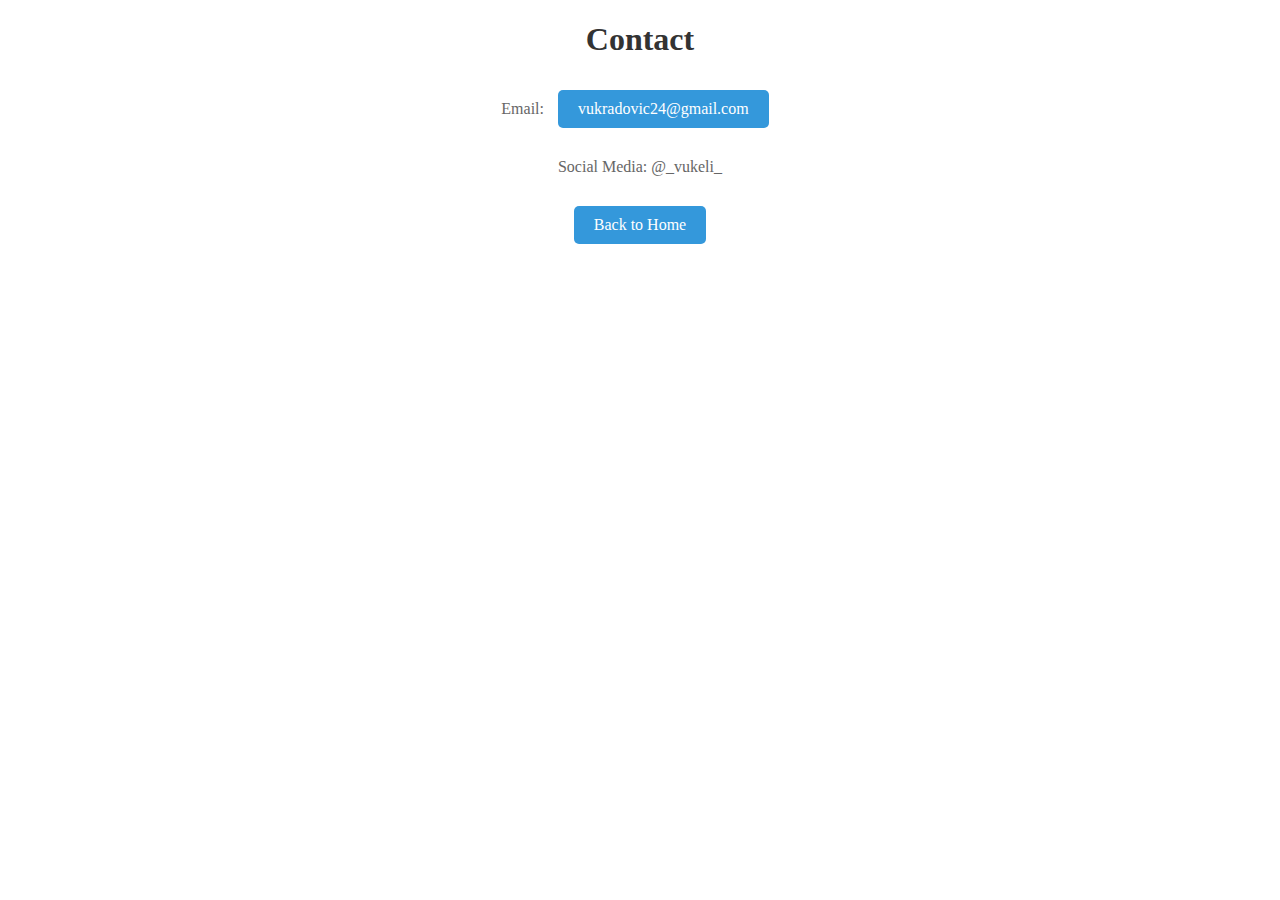
<file: contact.html>
<!DOCTYPE html>
<html lang="en">
<head>
    <meta charset="UTF-8">
    <meta name="viewport" content="width=device-width, initial-scale=1.0">
    <title>Contact - Vuk</title>
    <link rel="stylesheet" href="styles.css">
</head>
<body>
    <div id="content">
        <h1>Contact</h1>
        <p>Email: <a href="mailto:vukradovic24@gmail.com">vukradovic24@gmail.com</a></p>
        <p>Social Media: @_vukeli_</p>
        <a href="index.html">Back to Home</a>
    </div>
</body>
</html>
</file>
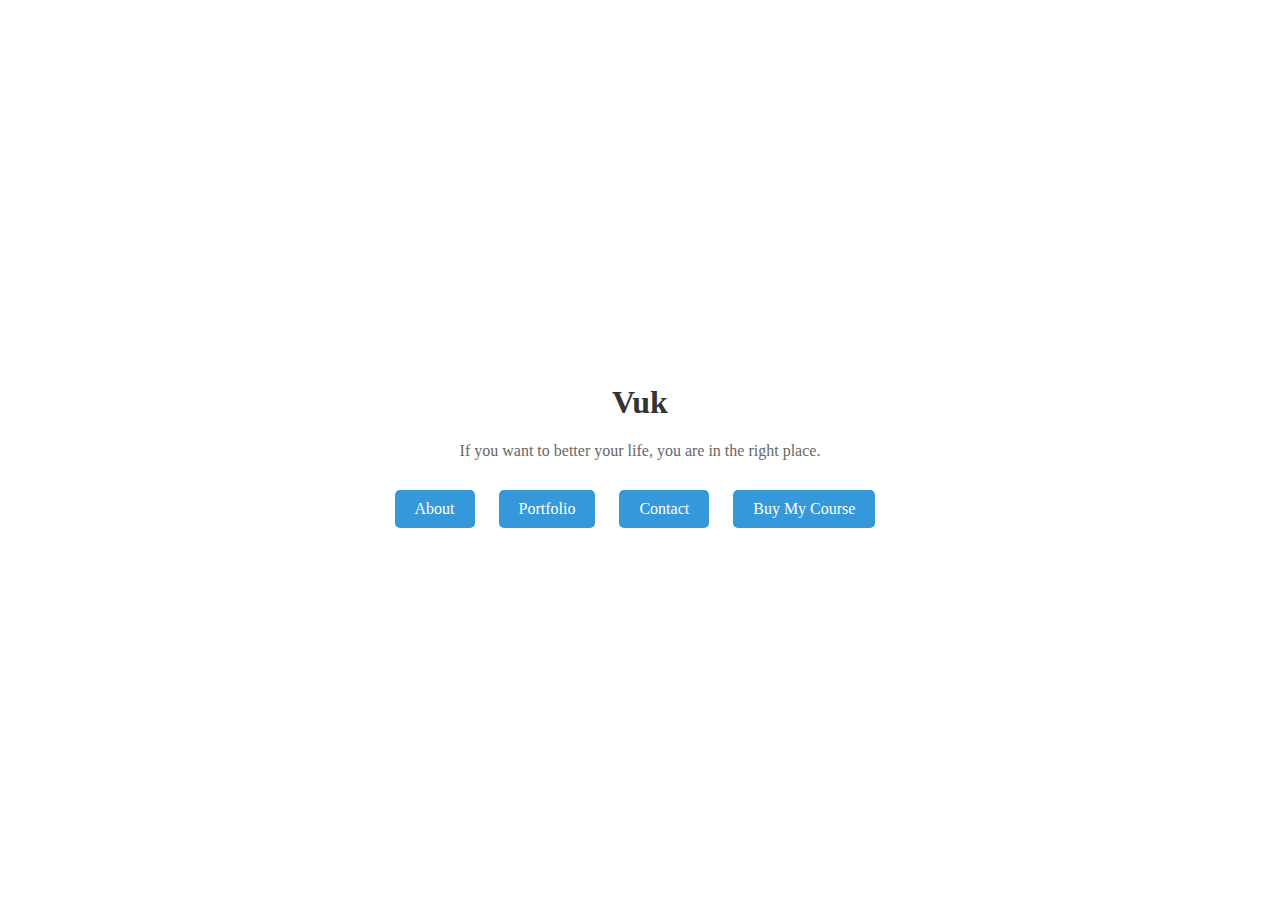
<file: homepage.html>
<!DOCTYPE html>
<html lang="en">
<head>
    <meta charset="UTF-8">
    <meta name="viewport" content="width=device-width, initial-scale=1.0">
    <title>Vuk</title>
    <link rel="stylesheet" href="styles.css">
    <style>
        body {
            margin: 0;
            padding: 0;
            display: flex;
            justify-content: center;
            align-items: center;
            min-height: 100vh;
        }

        #content {
            text-align: center;
        }

        a {
            margin: 10px;
        }

        #content a:nth-child(1),
        #content a:nth-child(2),
        #content a:nth-child(3) {
            display: inline-block;
        }

        #content a:nth-child(1) {
            margin-right: auto;
        }

        #content a:nth-child(2) {
            margin: 0 auto;
        }

        #content a:nth-child(3) {
            margin-left: auto;
        }
    </style>
</head>
<body>
    <div id="content">
        <h1>Vuk</h1>
        <p>If you want to better your life, you are in the right place.</p>
        <a href="about.html">About</a>
        <a href="portfolio.html">Portfolio</a>
        <a href="contact.html">Contact</a>
        <a href="#">Buy My Course</a>
    </div>
</body>
</html>
</file>
<file: styles.css>
<!DOCTYPE html>
<html lang="en">
<head>
    <meta charset="UTF-8">
    <meta name="viewport" content="width=device-width, initial-scale=1.0">
    <title>Vuk</title>
    <link rel="stylesheet" href="styles.css">
    <style>
        body {
            margin: 0;
            padding: 0;
            display: flex;
            justify-content: center;
            align-items: center;
            min-height: 100vh;
            background-color: #f5f5f5;
            font-family: 'Arial', sans-serif;
        }

        #content {
            text-align: center;
        }

        h1 {
            color: #333;
        }

        p {
            color: #666;
            margin-bottom: 20px;
        }

        a {
            display: inline-block;
            padding: 10px 20px;
            margin: 10px;
            text-decoration: none;
            color: #fff;
            background-color: #3498db;
            border-radius: 5px;
            transition: background-color 0.3s ease;
        }

        a:hover {
            background-color: #2980b9;
        }
    </style>
</head>
<body>
    <div id="content">
        <h1>Vuk</h1>
        <p>If you want to better your life, you are in the right place.</p>
        <a href="about.html">About</a>
        <a href="portfolio.html">Portfolio</a>
        <a href="contact.html">Contact</a>
        <a href="#" style="background-color: #3498db;">Buy My Course</a>
    </div>
</body>
</html>
</file>
